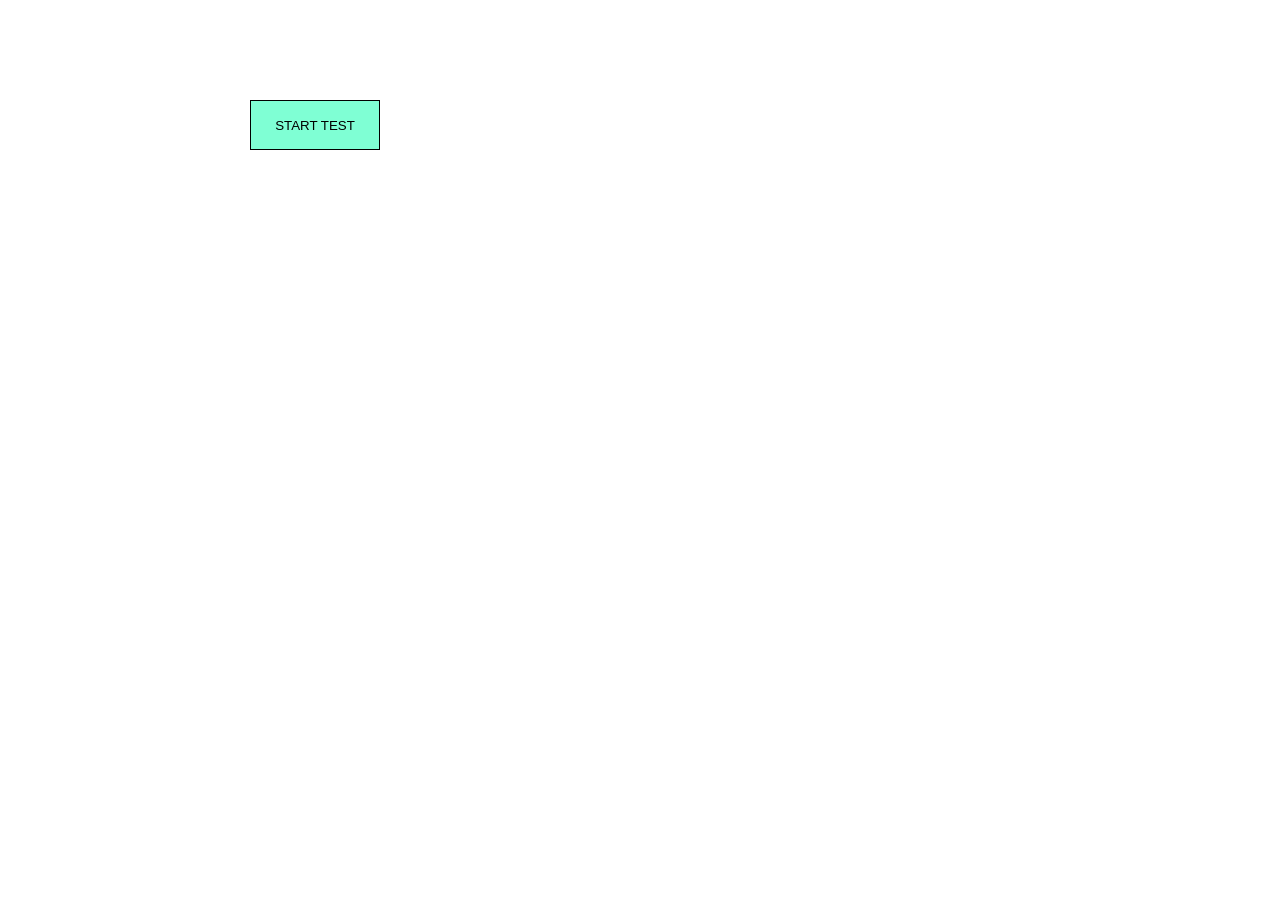
<file: index.html>
<!DOCTYPE html>
<html lang="en">
<head>
    <meta charset="UTF-8">
    <meta name="viewport" content="width=device-width, initial-scale=1.0">
    <title>GRE-Practice-Test</title>
    <link rel="stylesheet" href="calculator.css">
    <link rel="stylesheet" href="style.css">
    <script src="calculator.js" defer></script>
    <script src="questions.js"></script>
    <script src="choiceRendering.js"></script>
    <script src="testRendering.js"></script>
    
</head>

<body>
    <header>
        <div id="test-header">
            <div id="section-header">

                <div id="nav" class="nav-bar">
                    <h1 class="test-title">GRE Practice Test</h1>

                    <span></span>
                    <button id="quit" class="button-bar">Quit</button>
                    <button id="end-section" class="button-bar">End Sec.</button>
                    <button id="calculator-button" class="button-bar">Clac</button>
                    <button id="mark" class="button-bar">Mark</button>
                    <button id="review" class="button-bar">Review</button>
                    <button id="previous" class="button-bar">Prev</button>
                    <button id="next" class="button-bar">Next</button>
                </div>           

                <div id="review-nav" class="review-nav-bar hidden">
                    <h1 class="test-title">GRE Practice Test</h1>

                    <button id="quit-r" class="button-bar">Quit</button>
                    <button id="end-section-r" class="button-bar">End Sec.</button>
                    <button id="go-question" class="button-bar">Go to Question</button>
                </div>

                <div class="time-area">
                    <p id="question-number"></p>
                    <button id="hide" class="button-hide">Hide</button>
                    <p class="time">
                    <span>Time Remaining</span>
                    <span id="timer"></span> 
                    </p>

                </div>

            </div>
        </div>
    </header>

    <!-----------CALCULATOR----------->

    <div id="calculator" class="calculator hidden">

        <div id="calculator-header" class="calculator-header">
            Calculator
            <button id="calculator-close" type="button">×</button>
        </div>

        <input type="text" id="calculator-display" readonly>

        <div class ="calculator-buttons">

            <button type="button" data-action="clear">C</button>
            <button type="button" data-action="backspace">⌫</button>
            <button type="button" data-action="sqrt">√</button>
            <button type="button" data-value="/">÷</button>

            <button type="button" data-value="7">7</button>
            <button type="button" data-value="8">8</button>
            <button type="button" data-value="9">9</button>
            <button type="button" data-value="*">×</button>

            <button type="button" data-value="4">4</button>
            <button type="button" data-value="5">5</button>
            <button type="button" data-value="6">6</button>
            <button type="button" data-value="-">−</button>

            <button type="button" data-value="1">1</button>
            <button type="button" data-value="2">2</button>
            <button type="button" data-value="3">3</button>
            <button type="button" data-value="+">+</button>

            <button type="button" data-action="sign">±</button>
            <button type="button" data-value="0">0</button>
            <button type="button" data-value=".">.</button>
            <button type="button" data-action="equals">=</button>

            <button type="button" data-action="percent">%</button>
        </div>
    </div>

    <!----------------------------------->

    <div id="test-prompt">

        <button id="start-section">START TEST</button>

        <div id="section-prompt">

            <div id="main-prompt">

                <div class="question-area">

                    <div id="passage" class="passage-container">
                    </div>
                    
                    <div id="question-box" class="question-container">
                    <p id="instruction"></p>
                    <p id="image"></p>
                    <p id="question"></p>
                    <p id="choices"></p>
                    </div>
                </div>
            </div>

            <div id="modal" class="hidden">
                <p>Review List</p>
                <br>
                <table id="review-table">
                    <thead>
                        <tr>
                            <th>Question No</th>
                            <th>Status</th>
                            <th>Marked</th> 
                        </tr>
                    </thead>
                    <tbody id="review-table-body">
                    </tbody>
                </table>
                <button id="close-Review" class="review-bttn-close">Close</button>
            </div>
        </div>
    </div>
  
</body>
</html>
</file>
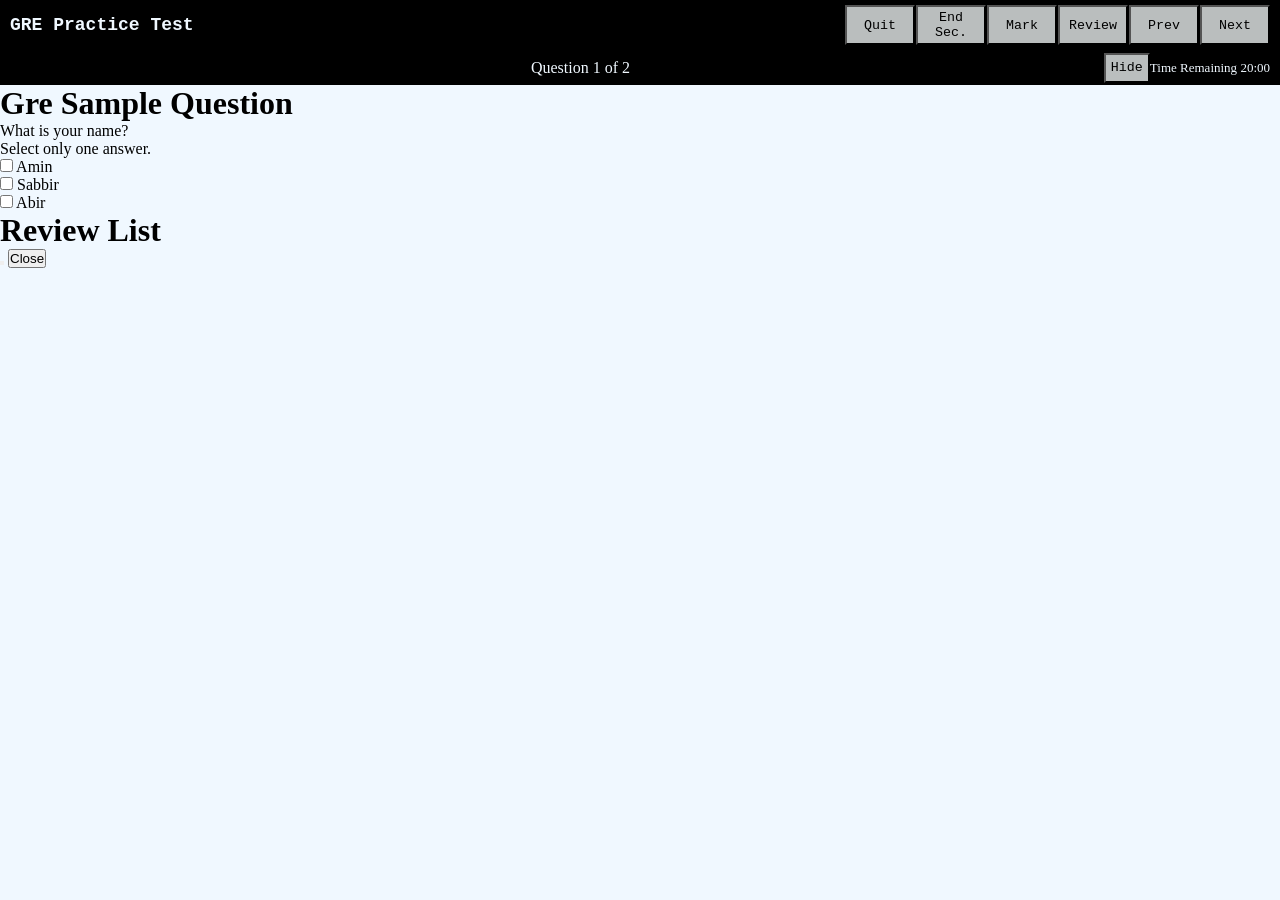
<file: greTestEngine.html>
<!DOCTYPE html>
<html lang="en">
<head>
    <meta charset="UTF-8">
    <meta name="viewport" content="width=device-width, initial-scale=1.0">
    <title>GRE-Practice-Test</title>
    <link rel="stylesheet" href="greTestEngine.css">
    <script src="greTestEngine.js"></script>
</head>
<body>
    <header>

        <div class="test">
            <h1 class="test-title">GRE Practice Test</h1>

            <span></span>
            <button id="quit" class="button-bar">Quit</button>
            <button id="end-section" class="button-bar">End Sec.</button>
            <button id="mark" class="button-bar">Mark</button>
            <button id="review" class="button-bar">Review</button>
            <button id="previous" class="button-bar">Prev</button>
            <button id="next" class="button-bar">Next</button>
        </div>

        <div class="time-area">
            <p id="question-number"></p>
            <button id="hide" class="button-hide">Hide</button>
            <p class="time">
               <span>Time Remaining</span>
               <span id="timer">20:00</span> 
            </p>

        </div>
    </header>

    <h1>Gre Sample Question</h1>
    <p id="question">Q</p>
    <p id="instruction"></p>
    <p id="choices"></p>

    <div id="modal" class="modal">
        <h1>Review List</h1>
        <button id="review-question"></button>
        <button id="closeReview">Close</button>
    </div>
    
    
</body>
</html>
</file>
<file: calculator.css>
.calculator {
    position: absolute;
    top: 100px;
    right: 40px;

    width: 290px;

    background: white;
    border: 1px solid #555;

    z-index: 1000;
}

.calculator-header {
    display: flex;
    justify-content: space-between;
    align-items: center;

    padding: 8px 10px;

    background: #eeeeee;
    border-bottom: 1px solid #777;

    font-weight: bold;

    cursor: move;
}

#calculator-close {
    border: none;
    height: 25px;
    width: 20px;
    background: #ff6347;
    font-size: 20px;
    cursor: pointer;
}

#calculator-display {
    width: calc(100% - 20px);
    height: 48px;

    margin: 10px;

    padding: 8px;

    box-sizing: border-box;

    font-size: 22px;
    text-align: right;
}

.calculator-buttons {
    display: grid;

    grid-template-columns: repeat(4, 1fr);

    gap: 6px;

    padding: 10px;
}

.calculator-buttons button {
    height: 44px;

    font-size: 18px;

    cursor: pointer;
}
</file>
<file: style.css>
*{
    margin: 0;
    padding: 0;
    box-sizing: border-box;
}

body{
    background-color: white;
}

#start-section{
    height: 50px;
    width: 130px;
    background-color: aquamarine;
    border: 1px solid;
    margin: 100px 250px;
}

#start-section:hover{
    background-color: blanchedalmond;
}

/* START OF THE HEADER */

.nav-bar{
    display: flex;
    height: 50px;
    padding: 10px;
    margin: 0px;
    background-color: black;
    align-items: center;
    justify-content: flex-start;
}

.test-title{
    color: aliceblue;
    font-family: 'Courier New', Courier, monospace;
    font-size: large;
    font-weight: bold;
    margin-right: auto;
}

/*START REVIEW NAVIGATION BAR*/

.review-nav-bar{
    display: flex;
    height: 50px;
    padding: 10px;
    margin: 0px;
    background-color: black;
    align-items: center;
    justify-content: flex-end;
}

/*REVIEW NAVIGATION BAR END*/

.button-bar{
    background-color: rgb(186, 190, 190);
    height: 40px;
    width: 70px;
    padding: 0 2px;
    font-family: 'Courier New', Courier, monospace;
    margin-left: 1px;
    
}

      /* START OF THE TIME BAR */

.time-area{
    display: flex;
    background-color: black;
    height: 35px;
    padding: 0 10px;
    justify-content: flex-end;
    align-items: center;
    
}

.button-hide{
    background-color: rgb(186, 190, 190);
    height: 30px;
    padding: 0 5px;
    font-family: 'Courier New', Courier, monospace;

    
}

.time{
    color: aliceblue;
    font-size: medium;
}

     /* END OF THE TIME BAR */


#question-number{
    color: aliceblue;
    position: absolute;
    margin-right: 50%;
}

/* Remaining time hide/show classList porp*/

.time-hide{
    color: black;
}

/* MARK BUTTON BG COLOR ACTIVE STATUS */

.mark-active{
    background-color: yellow;
}


/*   HIDDEN CLASSLIST TO HIDE HTML ELEMENT */

.hidden{
    display: none;
}

/* REVIEW WINDOW DISPLAY */

#modal{
    padding: 2%;
}

#review-table{
    width: 50%;
    border-collapse: collapse;
    font-family: 'Courier New', Courier, monospace;
    font-size: 14px;
}

#review-table th{
    border: 1px solid;
    padding: 8px 12px;
    text-align: left;
    
}

#review-table td{
    border: 1px solid;
    padding: 8px 12px;
    text-align: left;
}
#review-table tr:hover{
    background-color: blanchedalmond;
}

.review-bttn-close{
    margin-top: 5px;
    margin-left: 20%;
    background-color: white;
    height: 25px;
    width: 50px;
    padding: 0 2px;
    font-family: 'Courier New', Courier, monospace;
    border: 1px solid;
}

.review-bttn-close:hover{
    background-color: blanchedalmond;
}

/*    END OF THE HEADER    */


/*          MAIN PROMPT                */

#main-prompt{
    background-color: white;
}
.question-area{
    display: flex;
    gap: 30px;
    height: calc(100vh - 125px);
    overflow: hidden;
}
 
.question-container{
    min-width: 0;
}

.passage-container{
    flex: 6;
    height: 100%;
    padding: 10px;
    min-width: 0;
    overflow: hidden;
}

#passage{
    height: 100%;
    overflow-y: auto;

    line-height: 1.5;
    font-size: 20px;
    padding: 15px;   
}


.tc-table{
    display: inline;
    border-collapse: collapse;
    padding: 1.5%;
}

.tc-table td{
    font-size: 20px;
    border: 1px solid;
    padding: 8px 10px;
    text-align: left;
}

.tc-table td:hover{
    background-color: blanchedalmond;
}

#instruction{
    display: flex;
    font-size: 16px;
    padding: 10px;
    border: 1px solid;
    margin: 2px 2px;
    justify-content: flex-start;
    align-items: center;
}

#question{
    display: flex;
    font-size: 20px;
    padding: 10px;
    justify-content: flex-start;
    align-items: center;
}

#choices{
    font-size: 20px;
    line-height: 1.5;
    padding: 10px;
}
</file>
<file: greTestEngine.css>
*{
    margin: 0;
    padding: 0;
    box-sizing: border-box;
}

body{
    background-color: aliceblue;
}

/* START OF THE HEADER */

.test{
    display: flex;
    height: 50px;
    padding: 10px;
    margin: 0px;
    background-color: black;
    align-items: center;
    justify-content: flex-start;
}

.test-title{
    color: aliceblue;
    font-family: 'Courier New', Courier, monospace;
    font-size: large;
    font-weight: bold;
    margin-right: auto;
}

.button-bar{
    background-color: rgb(186, 190, 190);
    height: 40px;
    width: 70px;
    padding: 0 2px;
    font-family: 'Courier New', Courier, monospace;
    margin-left: 1px;
    
}

      /* START OF THE TIME BAR */

.time-area{
    display: flex;
    background-color: black;
    height: 35px;
    padding: 0 10px;
    justify-content: flex-end;
    align-items: center;
    
}

.button-hide{
    background-color: rgb(186, 190, 190);
    height: 30px;
    padding: 0 5px;
    font-family: 'Courier New', Courier, monospace;

    
}

.time{
    color: aliceblue;
    font-size: small;
}

     /* END OF THE TIME BAR */


#question-number{
    color: aliceblue;
    position: absolute;
    margin-right: 50%;
}

/* Remaining time hide/show classList porp*/

.hidden{
    color: black;
}

/* MARK BUTTON BG COLOR ACTIVE STATUS */

.mark-active{
    background-color: yellow;
}

/* REVIEW WINDOW DISPLAY */

.review-win-hidden{
    display: none;
}

/*    END OF THE HEADER    */
</file>
